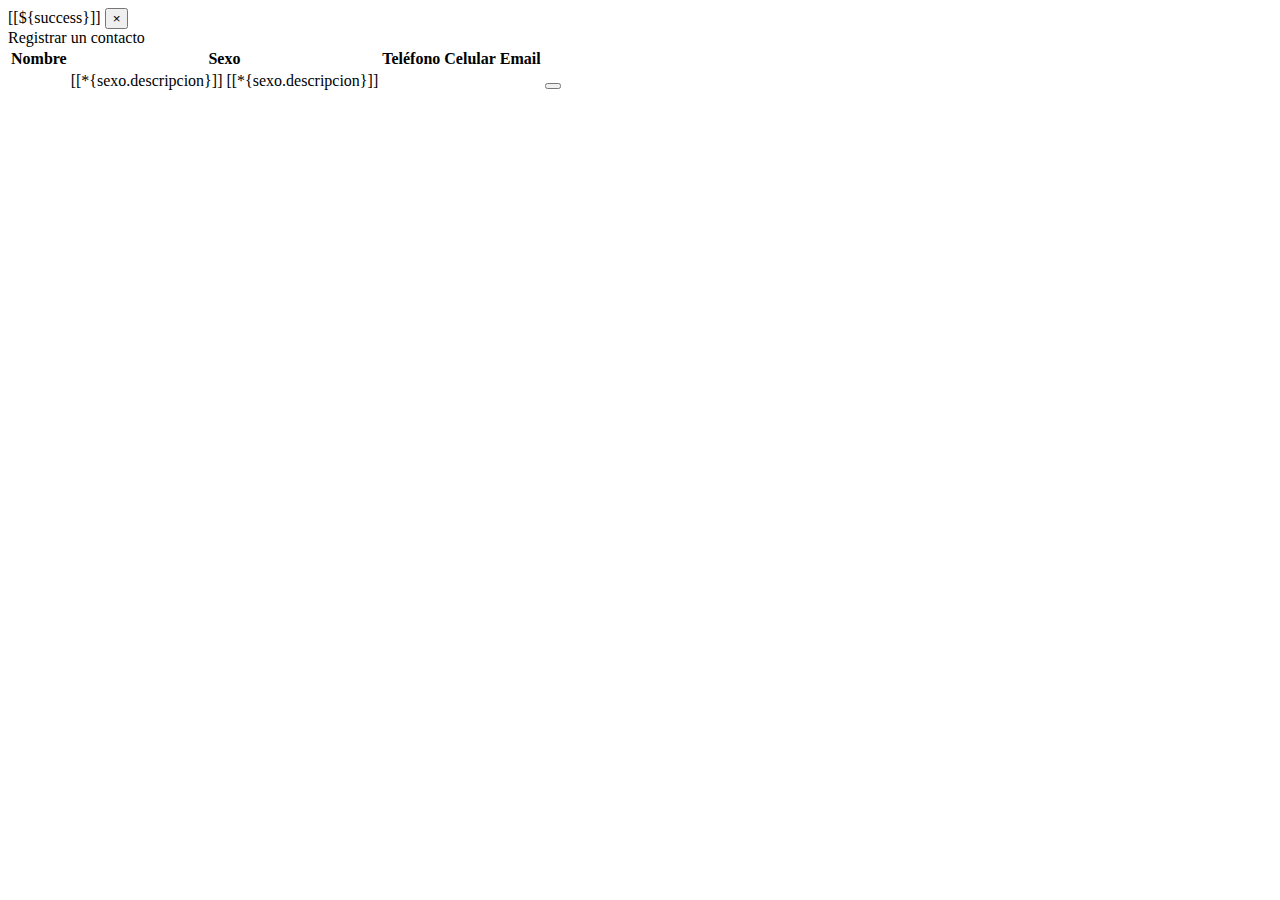
<file: src/main/resources/templates/index.html>
<!DOCTYPE html>
<html lang="es"
      xmlns:layout="http://www.ultraq.net.nz/thymeleaf/layout"
      xmlns:th="http://www.thymeleaf.org"
      layout:decorate="~{base}">
<head>
    <meta charset="UTF-8">
</head>
<body>

<div layout:fragment="content">

    <div class="alert alert-success alert-dismissible fade show mt-3" role="alert" th:if="${success}" th:inline="text">
        [[${success}]]
        <button type="button" class="close" data-dismiss="alert" aria-label="Close">
            <span aria-hidden="true">&times;</span>
        </button>
    </div>

    <div class="text-center">
        <a class="btn btn-outline-primary btn-lg mt-5" th:href="@{/contactos/nuevo}" role="button">
            Registrar un contacto
        </a>
    </div>

    <table class="table table-sm table-hover mt-3">
        <thead>
        <tr>
            <th>Nombre</th>
            <th>Sexo</th>
            <th>Teléfono</th>
            <th>Celular</th>
            <th>Email</th>
            <th></th>
        </tr>
        </thead>
        <tbody>
        <tr th:each="contacto : ${contactos}" th:object="${contacto}">
            <td th:text="*{nombreCompleto}"></td>
            <td>
                <span class="badge badge-info" th:if="*{sexo.name() eq 'M'}" th:inline="text">
                    [[*{sexo.descripcion}]]
                </span>
                <span class="badge badge-success" th:if="*{sexo.name() eq 'F'}" th:inline="text">
                    [[*{sexo.descripcion}]]
                </span>
            </td>
            <td th:text="*{telefono}"></td>
            <td th:text="*{celular}"></td>
            <td th:text="*{email}"></td>
            <td class="text-right">
                <div class="btn-group btn-group-sm">
                    <a th:href="@{/contactos/{id}(id=*{id})}" class="btn btn-info" title="Ver detalles">
                        <i class="fa fa-search"></i>
                    </a>
                    <a th:href="@{/contactos/{id}/editar(id=*{id})}" class="btn btn-primary" title="Editar contacto">
                        <i class="fa fa-edit"></i>
                    </a>
                    <button class="btn btn-danger" title="Eliminar contacto" th:onclick="'eliminarContacto(' + *{id} + ')'">
                        <i class="fa fa-trash"></i>
                        <form th:id="'form-eliminar-contacto-' + *{id}"
                              th:action="@{/contactos/{id}/eliminar(id=*{id})}"
                              method="post"
                              class="no-display"></form>
                    </button>
                </div>
            </td>
        </tr>
        </tbody>
    </table>

</div>

</body>
</html>
</file>
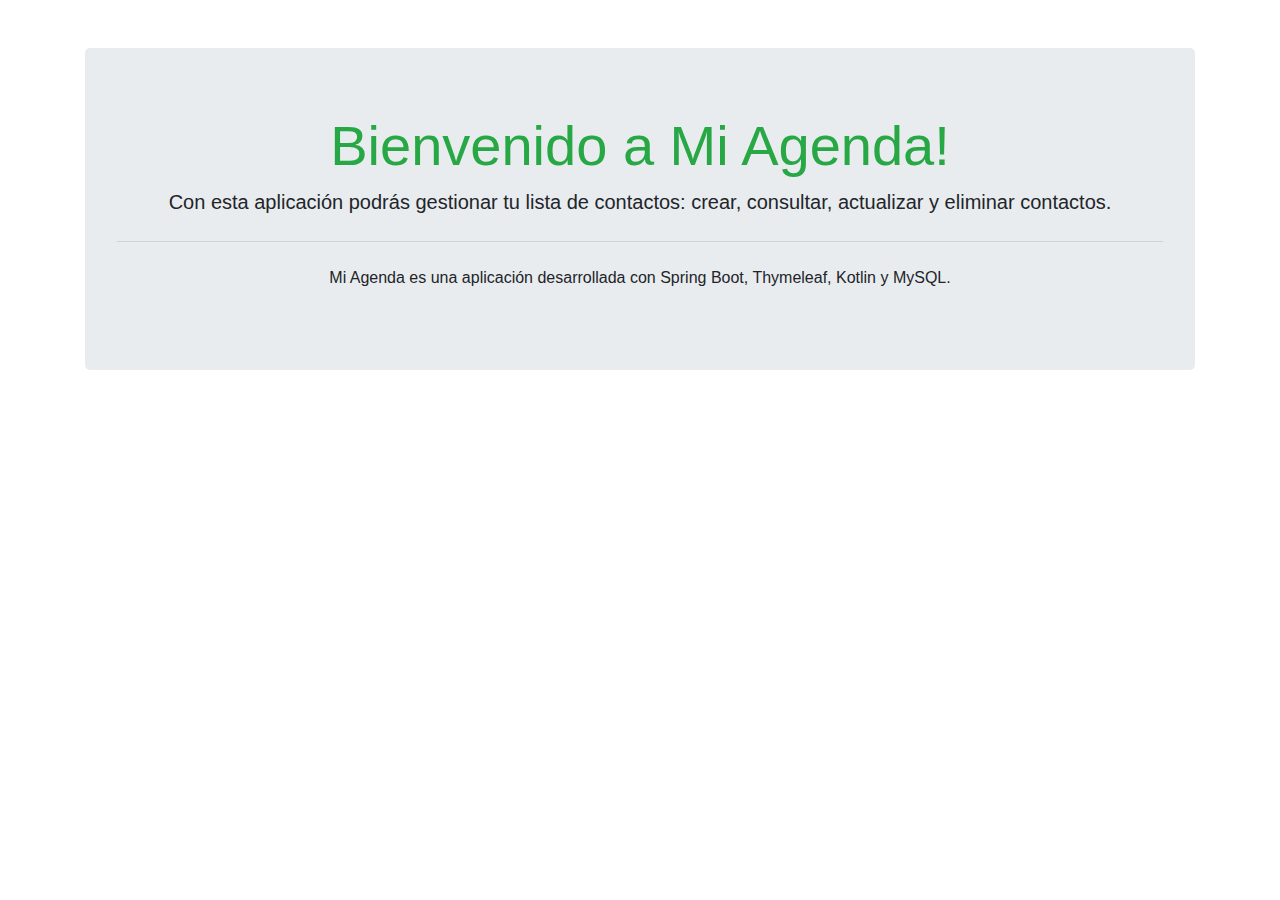
<file: src/main/resources/templates/base.html>
<!DOCTYPE html>
<html lang="es"
      xmlns:layout="http://www.ultraq.net.nz/thymeleaf/layout"
      xmlns:th="http://www.thymeleaf.org">
<head>
    <meta charset="UTF-8">
    <title>Mi Agenda</title>

    <!-- Estilos de la aplicación -->
    <link rel="stylesheet" href="https://stackpath.bootstrapcdn.com/bootstrap/4.5.2/css/bootstrap.min.css"
          integrity="sha384-JcKb8q3iqJ61gNV9KGb8thSsNjpSL0n8PARn9HuZOnIxN0hoP+VmmDGMN5t9UJ0Z" crossorigin="anonymous">
    <link rel="stylesheet" href="https://stackpath.bootstrapcdn.com/font-awesome/4.7.0/css/font-awesome.min.css">
    <link rel="stylesheet" th:href="@{/app.css}">
</head>
<body>

<div class="container">
    <div class="jumbotron mt-5 text-center">
        <h1 class="display-4 text-success">Bienvenido a Mi Agenda!</h1>
        <p class="lead">
            Con esta aplicación podrás gestionar tu lista de contactos:
            crear, consultar, actualizar y eliminar contactos.
        </p>
        <hr class="my-4">
        <p>
            Mi Agenda es una aplicación desarrollada con Spring Boot, Thymeleaf, Kotlin y MySQL.
        </p>
    </div>

    <div layout:fragment="content"></div>
</div>

<!-- scripts de la aplicación -->
<script src="https://cdnjs.cloudflare.com/ajax/libs/jquery/3.5.1/jquery.min.js"></script>
<script src="https://stackpath.bootstrapcdn.com/bootstrap/4.5.2/js/bootstrap.bundle.min.js"></script>
<script th:src="@{/app.js}"></script>

</body>
</html>
</file>
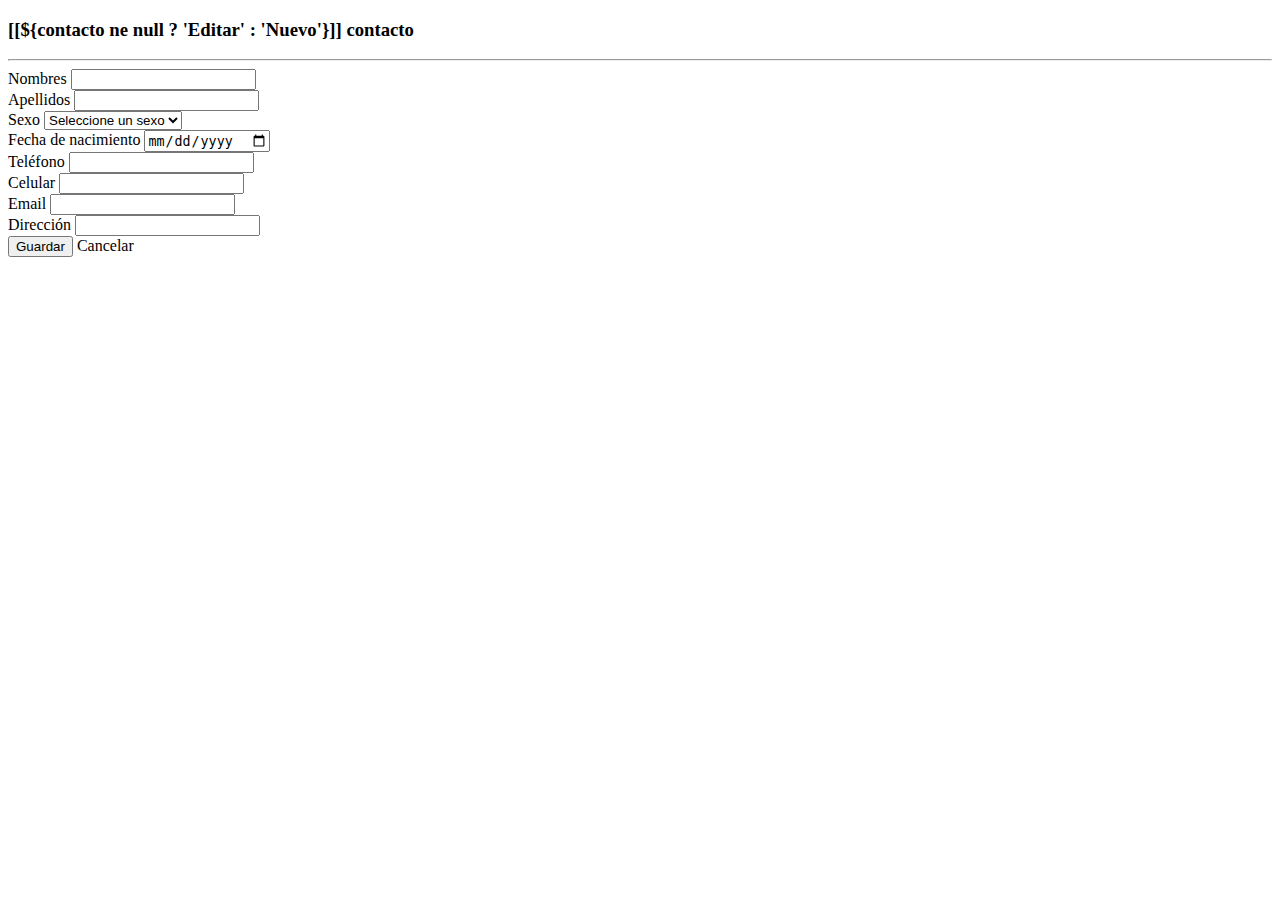
<file: src/main/resources/templates/form.html>
<!DOCTYPE html>
<html lang="es"
      xmlns:layout="http://www.ultraq.net.nz/thymeleaf/layout"
      xmlns:th="http://www.thymeleaf.org"
      layout:decorate="~{base}">
<head>
    <meta charset="UTF-8">
</head>
<body>

<div layout:fragment="content">

    <h3 th:inline="text">[[${contacto ne null ? 'Editar' : 'Nuevo'}]] contacto</h3>

    <hr>

    <form th:action="@{''}" method="post" th:object="${contactoForm}">
        <div class="row">
            <div class="form-group required col-md-6">
                <label for="nombres">Nombres</label>
                <input id="nombres" type="text" class="form-control"
                       th:field="*{nombres}"
                       th:classappend="${#fields.hasErrors('nombres')} ? 'is-invalid' : ''">
                <div class="invalid-feedback" th:if="${#fields.hasErrors('nombres')}" th:errors="*{nombres}"></div>
            </div>

            <div class="form-group required col-md-6">
                <label for="apellidos">Apellidos</label>
                <input id="apellidos" type="text" class="form-control"
                       th:field="*{apellidos}"
                       th:classappend="${#fields.hasErrors('apellidos')} ? 'is-invalid' : ''">
                <div class="invalid-feedback" th:if="${#fields.hasErrors('apellidos')}" th:errors="*{apellidos}"></div>
            </div>
        </div>

        <div class="row">
            <div class="form-group required col-md-6">
                <label for="sexo">Sexo</label>
                <select id="sexo" class="custom-select"
                        th:field="*{sexo}"
                        th:classappend="${#fields.hasErrors('sexo')} ? 'is-invalid' : ''">
                    <option value="">Seleccione un sexo</option>
                    <option value="M">Masculino</option>
                    <option value="F">Femenino</option>
                </select>
                <div class="invalid-feedback" th:if="${#fields.hasErrors('sexo')}" th:errors="*{sexo}"></div>
            </div>

            <div class="form-group col-md-6">
                <label for="fechaNacimiento">Fecha de nacimiento</label>
                <input id="fechaNacimiento" name="fechaNacimiento" type="date" class="form-control"
                       th:value="*{#temporals.format(fechaNacimiento, 'yyyy-MM-dd')}"
                       th:classappend="${#fields.hasErrors('fechaNacimiento')} ? 'is-invalid' : ''">
                <div class="invalid-feedback" th:if="${#fields.hasErrors('fechaNacimiento')}" th:errors="*{fechaNacimiento}"></div>
            </div>
        </div>

        <div class="row">
            <div class="form-group col-md-4">
                <label for="telefono">Teléfono</label>
                <input id="telefono" type="text" class="form-control"
                       th:field="*{telefono}"
                       th:classappend="${#fields.hasErrors('telefono')} ? 'is-invalid' : ''">
                <div class="invalid-feedback" th:if="${#fields.hasErrors('telefono')}" th:errors="*{telefono}"></div>
            </div>

            <div class="form-group col-md-4">
                <label for="celular">Celular</label>
                <input id="celular" type="text" class="form-control"
                       th:field="*{celular}"
                       th:classappend="${#fields.hasErrors('celular')} ? 'is-invalid' : ''">
                <div class="invalid-feedback" th:if="${#fields.hasErrors('celular')}" th:errors="*{celular}"></div>
            </div>

            <div class="form-group col-md-4">
                <label for="email">Email</label>
                <input id="email" type="text" class="form-control"
                       th:field="*{email}"
                       th:classappend="${#fields.hasErrors('email')} ? 'is-invalid' : ''">
                <div class="invalid-feedback" th:if="${#fields.hasErrors('email')}" th:errors="*{email}"></div>
            </div>
        </div>

        <div class="form-group">
            <label for="direccion">Dirección</label>
            <input id="direccion" type="text" class="form-control"
                   th:field="*{direccion}"
                   th:classappend="${#fields.hasErrors('direccion')} ? 'is-invalid' : ''">
            <div class="invalid-feedback" th:if="${#fields.hasErrors('direccion')}" th:errors="*{direccion}"></div>
        </div>

        <button class="btn btn-primary btn-lg">Guardar</button>
        <a th:href="@{/}" class="btn btn-link ml-2">Cancelar</a>
    </form>

</div>

</body>
</html>
</file>
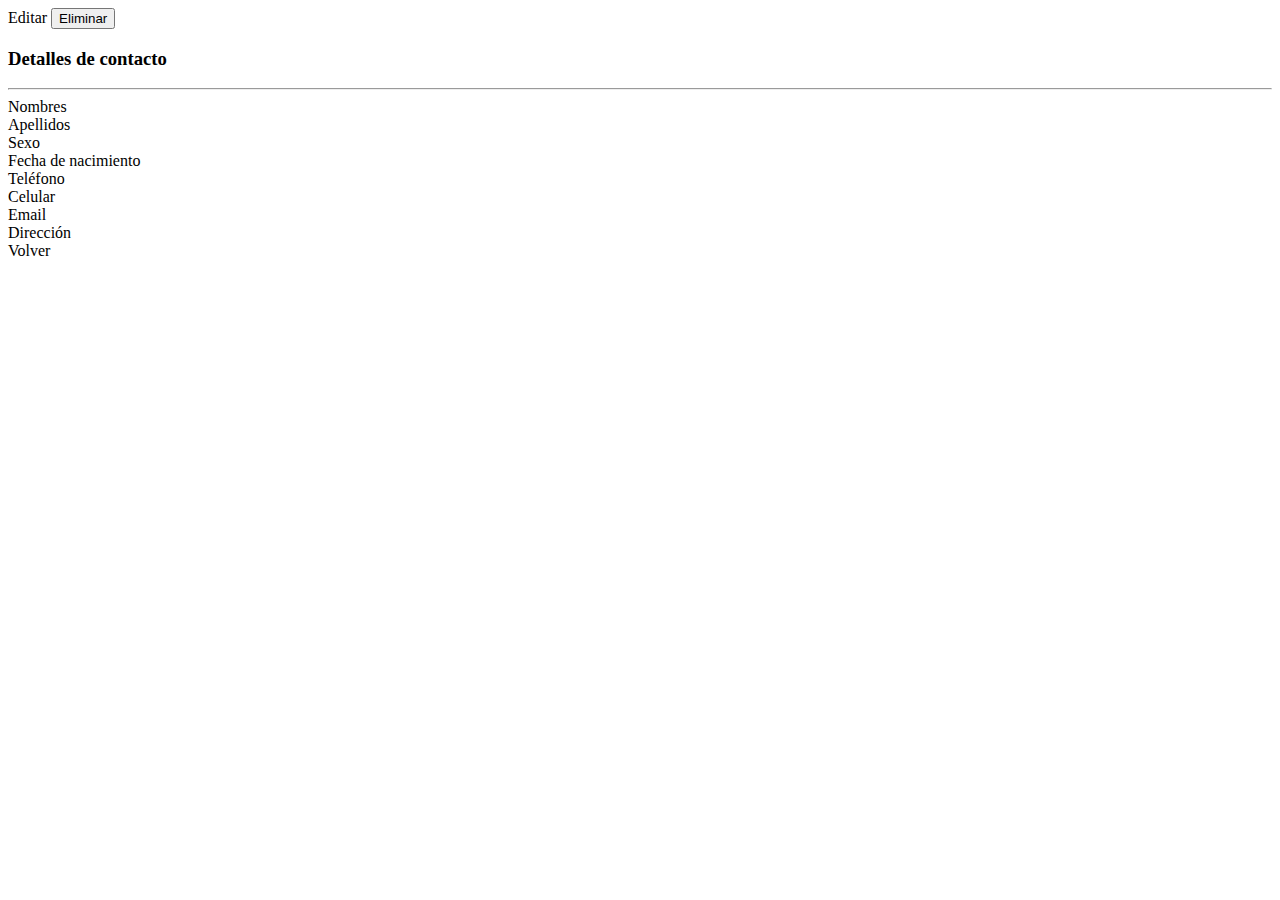
<file: src/main/resources/templates/ver.html>
<!DOCTYPE html>
<html lang="es"
      xmlns:layout="http://www.ultraq.net.nz/thymeleaf/layout"
      xmlns:th="http://www.thymeleaf.org"
      layout:decorate="~{base}">
<head>
    <meta charset="UTF-8">
</head>
<body>

<div layout:fragment="content" th:object="${contacto}">

    <div class="btn-group float-right">
        <a th:href="@{/contactos/{id}/editar(id=*{id})}" class="btn btn-outline-primary">
            <i class="fa fa-edit"></i> Editar
        </a>
        <button class="btn btn-outline-danger" th:onclick="'eliminarContacto(' + *{id} + ')'">
            <i class="fa fa-trash"></i> Eliminar
            <form th:id="'form-eliminar-contacto-' + *{id}"
                  th:action="@{/contactos/{id}/eliminar(id=*{id})}"
                  method="post"
                  class="no-display"></form>
        </button>
    </div>

    <h3 th:inline="text">Detalles de contacto</h3>

    <hr>

    <div class="text-center">
        <div class="mt-2">
            <div class="font-weight-bold">Nombres</div>
            <div th:text="*{nombres}"></div>
        </div>

        <div class="mt-2">
            <div class="font-weight-bold">Apellidos</div>
            <div th:text="*{apellidos}"></div>
        </div>

        <div class="mt-2">
            <div class="font-weight-bold">Sexo</div>
            <div th:text="*{sexo.descripcion}"></div>
        </div>

        <div class="mt-2">
            <div class="font-weight-bold">Fecha de nacimiento</div>
            <div th:text="*{#temporals.format(fechaNacimiento, 'dd/MM/yyyy')}"></div>
        </div>

        <div class="mt-2">
            <div class="font-weight-bold">Teléfono</div>
            <div th:text="*{telefono}"></div>
        </div>

        <div class="mt-2">
            <div class="font-weight-bold">Celular</div>
            <div th:text="*{celular}"></div>
        </div>

        <div class="mt-2">
            <div class="font-weight-bold">Email</div>
            <div th:text="*{email}"></div>
        </div>

        <div class="mt-2">
            <div class="font-weight-bold">Dirección</div>
            <div th:text="*{direccion}"></div>
        </div>

        <a th:href="@{/}" class="btn btn-link ml-2">Volver</a>
    </div>

</div>

</body>
</html>
</file>
